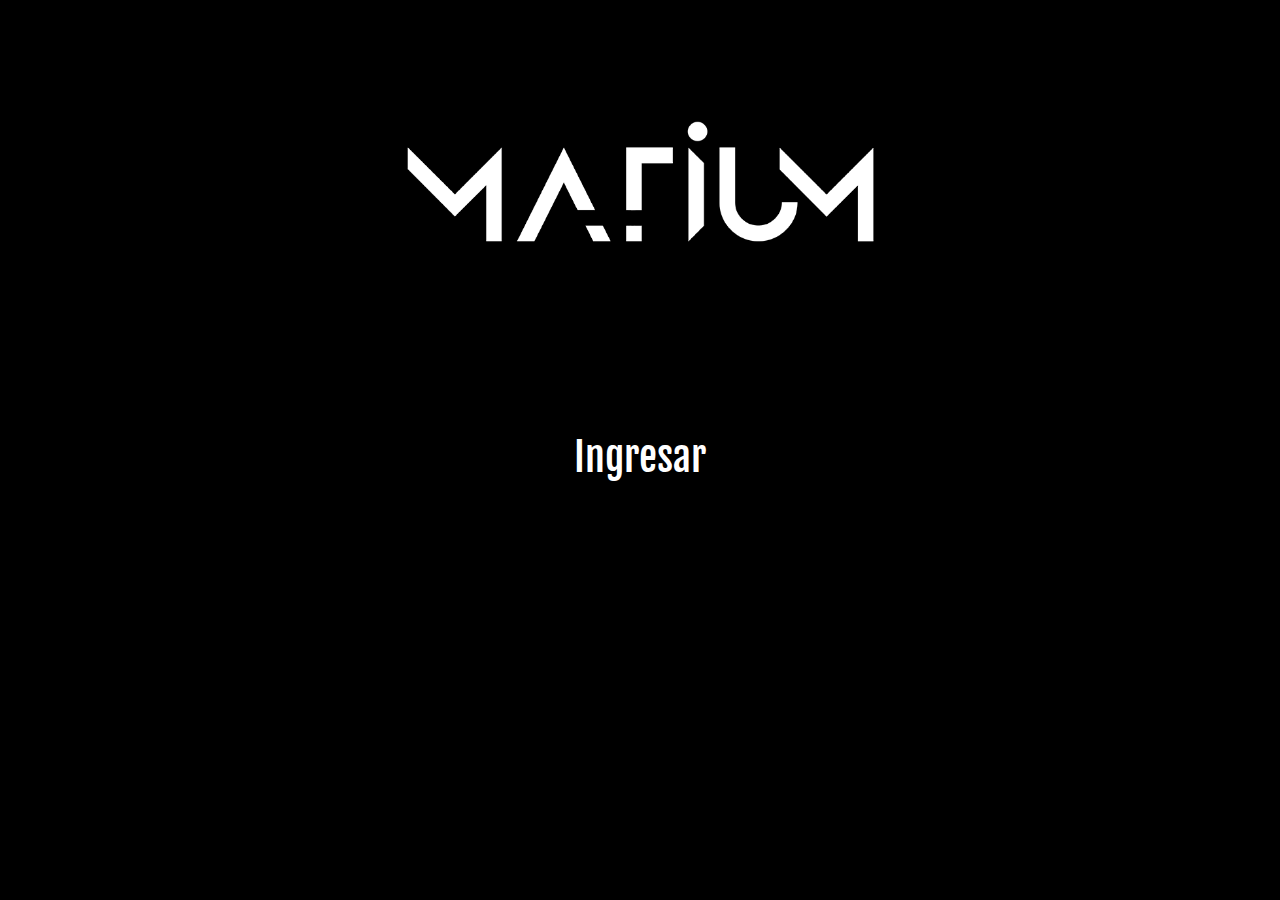
<file: index.html>
<!DOCTYPE html>
<html lang="es">

<head>
    <meta charset="utf-8">
    <title>HTML</title>
    <meta name="viewport" content="width=device-width, initial-scale=1.0">
    <link rel="stylesheet" href="estilos/estilos.css">
</head>

<body>
    <div class="content_img">
        <img src="img/LogotipoMatium-negativo.png">
    </div>

    <div class="botones-2">
        <a class="boton boton1" href="inicio-1.html" role="button">Ingresar</a>
     </div>
    
</body>

</html>
</file>
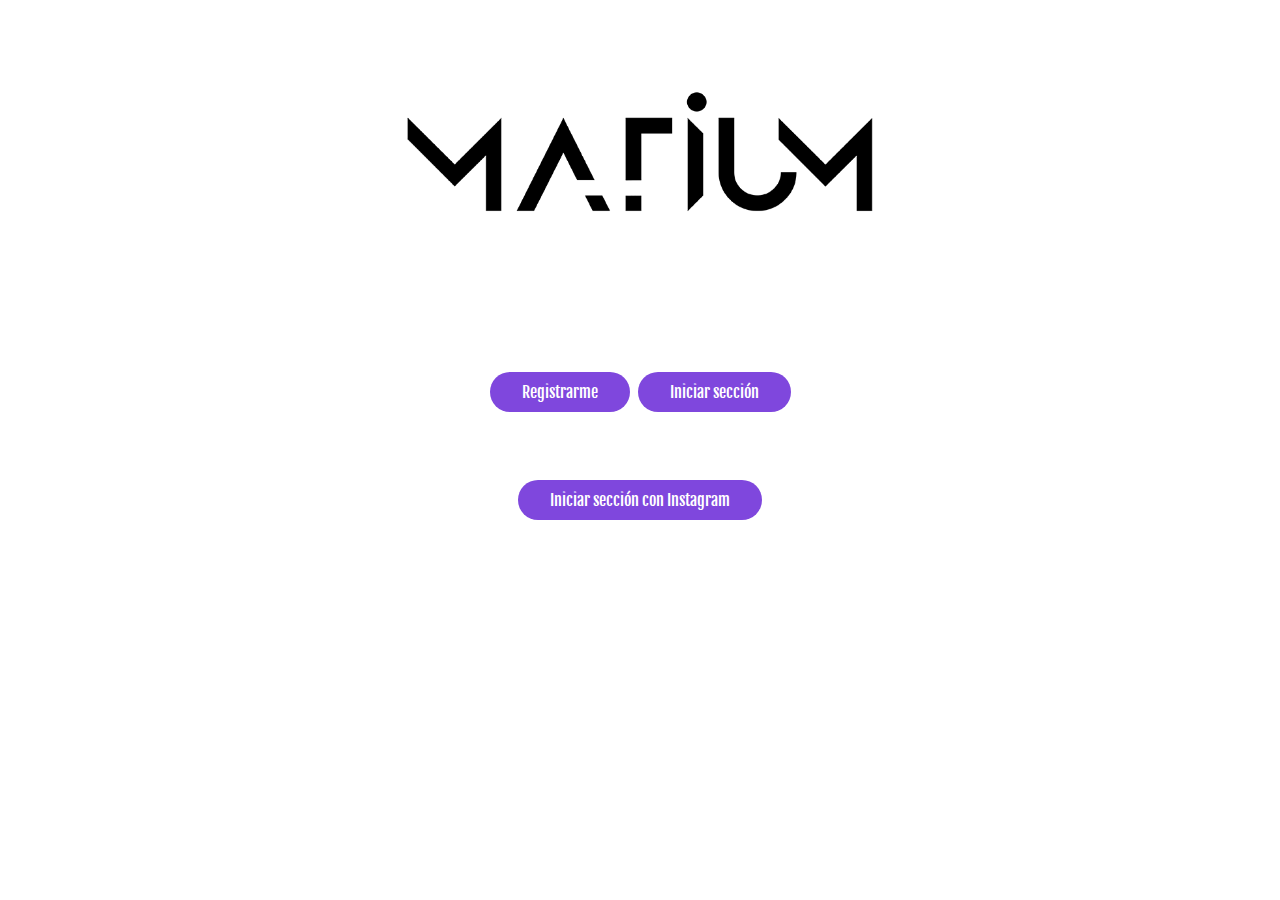
<file: inicio-1.html>
<!DOCTYPE html>
<html lang="es">

<head>
    <meta charset="utf-8">
    <title>HTML</title>
    <meta name="viewport" content="width=device-width, initial-scale=1.0">
    <link rel="stylesheet" href="estilos/estilos-inicio.css">
</head>

<body>
    <div class="content_img">
        <img src="img/Logotipo-MATIUM.png">
    </div>

    <div class="botones-2">
        <a class="boton boton1" href="registro-2.html" role="button">Registrarme</a>
        <a class="boton boton2" href="about.html" role="button">Iniciar sección</a>
     </div>

     <div class="botones-3">
        <a class="boton boton3" href="https://www.instagram.com/" role="button">Iniciar sección con Instagram</a>
     </div>
    
</body>

</html>
</file>
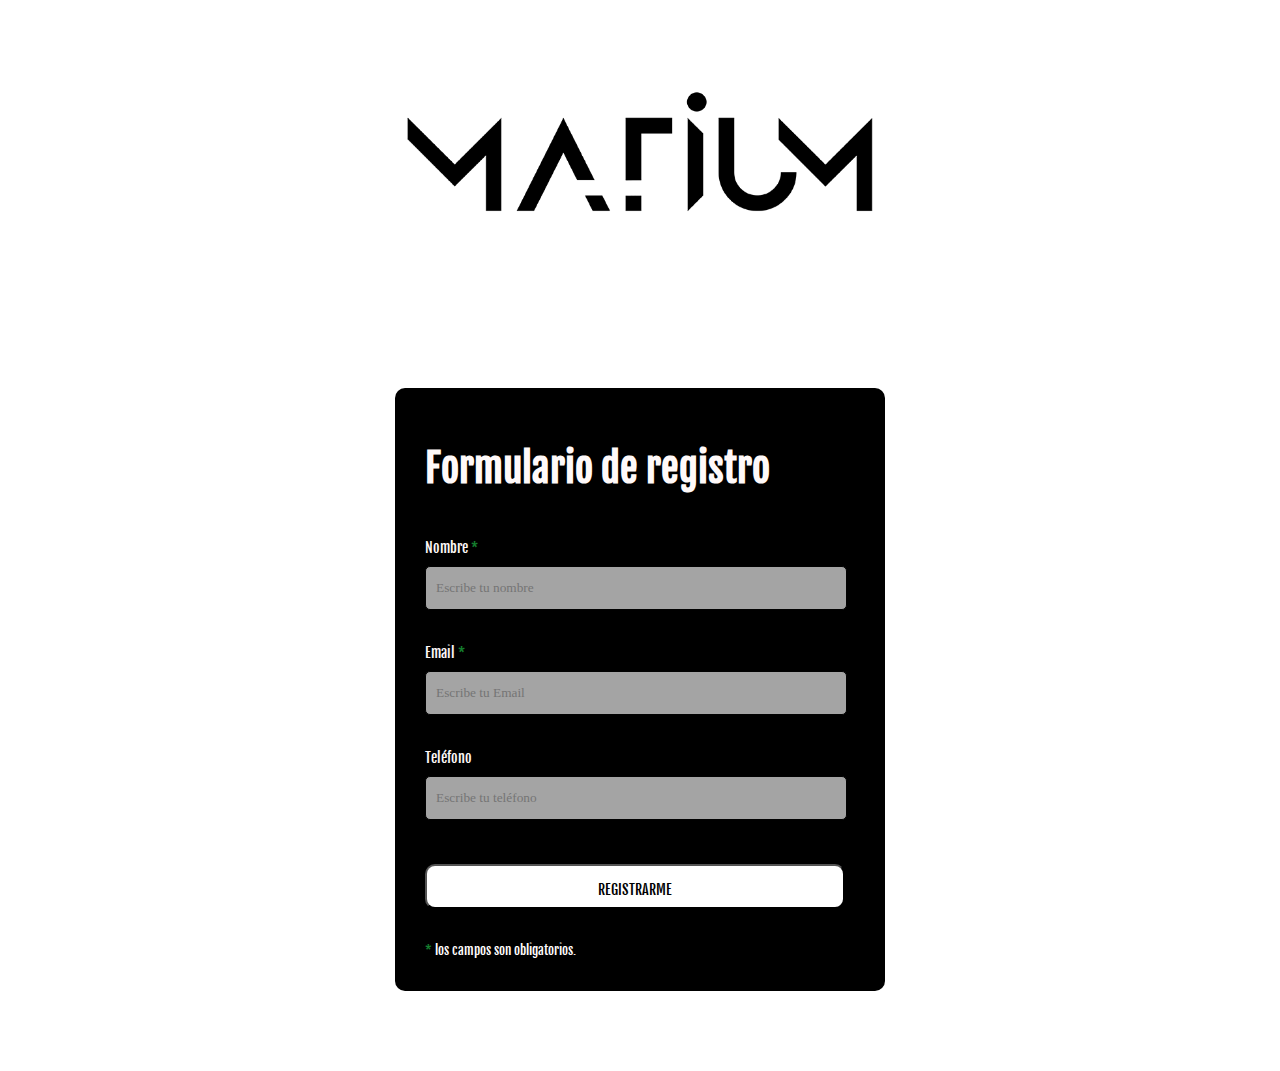
<file: registro-2.html>
<!DOCTYPE html>
<html lang="es">

<head>
    <meta charset="utf-8">
    <title>HTML</title>
    <meta name="viewport" content="width=device-width, initial-scale=1.0">
    <link rel="stylesheet" href="estilos/estilos-registro.css">
</head>

<body>
    <div class="content_img">
        <img src="img/Logotipo-MATIUM.png" href="inicio-1.html">
    </div>

    <div class="contact_form">

        <div class="formulario">
            <h1>Formulario de registro</h1>


            <form name="formulario" action="submeter-formulario.php" method="post">


                <p>
                    <label for="nombre" class="colocar_nombre">Nombre
                        <span class="obligatorio">*</span>
                    </label>
                    <input type="text" name="nombre" id="nombre" required="obligatorio" placeholder="Escribe tu nombre">
                </p>

                <p>
                    <label for="email" class="colocar_email">Email
                        <span class="obligatorio">*</span>
                    </label>
                    <input type="email" name="email" id="email" required="obligatorio" placeholder="Escribe tu Email">
                </p>

                <p>
                    <label for="telefone" class="colocar_telefono">Teléfono
                    </label>
                    <input type="tel" name="telefono" id="telefono" placeholder="Escribe tu teléfono">
                </p>

                <button type="submit" name="enviar_formulario" id="enviar">
                    <p>Registrarme</p>
                </button>

                <p class="aviso">
                    <span class="obligatorio"> * </span>los campos son obligatorios.
                </p>

            </form>
        </div>
    </div>

</body>

</html>
</file>
<file: estilos/estilos.css>
@font-face {
    font-family: "tipografia1";
    src: url("../font/FJALLAONE-REGULAR.TTF");
  }
  
  body {
    background-color: #000000;
    position: relative;
}

h1 {
    color: white;
    text-align: center;
}

p {
    color: white;
    font-family: verdana;
    font-size: 20px;
}

.content_img {
    height: 350px;
    position: relative;
}

img {
    width: 40%;
    position: absolute;
    top: 50%;
    left: 50%;
    transform: translate(-50%, -50%);
}

.botones-2 {
    width: 100%;
    margin: 0 auto;
    text-align: center;
    margin-top: 60px;
}

.boton {
    border: none;
    color: white;
    padding: 10px 32px;
    text-align: center;
    text-decoration: none;
    display: inline-block;
    font-size: 16px;
    margin: 4px 2px;
    cursor: pointer;
    border-radius: 50px;
}

.boton1 {
    font-family: "tipografia1";
    font-size: 40px;
}
</file>
<file: estilos/estilos-inicio.css>
@font-face {
    font-family: "tipografia1";
    src: url("../font/FJALLAONE-REGULAR.TTF");
  }
h1 {
    color: black;
    text-align: center;
}

p {
    color: black;
    font-family: verdana;
    font-size: 20px;
}

.content_img {
    height: 300px;
    position: relative;
}

img {
    width: 40%;
    position: absolute;
    top: 50%;
    left: 50%;
    transform: translate(-50%, -50%);
}

.botones-2 {
    width: 100%;
    margin: 0 auto;
    text-align: center;
    margin-top: 60px;
}

.botones-3 {
    width: 100%;
    margin: 0 auto;
    text-align: center;
    margin-top: 60px;
    margin-bottom: 90px;
}

.boton {
    border: none;
    color: white;
    padding: 10px 32px;
    text-align: center;
    text-decoration: none;
    display: inline-block;
    font-size: 16px;
    margin: 4px 2px;
    cursor: pointer;
    border-radius: 50px;
}

.boton1 {
    background-color: #7f47dd;
    font-family: "tipografia1";
}


.boton2 {
    background-color: #7f47dd;
    font-family: "tipografia1";
}

.boton3 {
    background-color: #7f47dd;
    font-family: "tipografia1";
}
</file>
<file: estilos/estilos-registro.css>
@font-face {
    font-family: "tipografia1";
    src: url("../font/FJALLAONE-REGULAR.TTF");
}

.content_img {
    height: 300px;
    position: relative;
}

img {
    width: 40%;
    position: absolute;
    top: 50%;
    left: 50%;
    transform: translate(-50%, -50%);
}

body {
    height: 100%;
    font-family: titulos;
    background-color: white;
}


.contact_form {
    width: 460px;
    height: auto;
    margin: 80px auto;
    border-radius: 10px;
    padding-top: 30px;
    padding-bottom: 20px;
    background-color: black;
    padding-left: 30px;
}


input {
    background-color: #A4A4A4;
    width: 408px;
    height: 40px;
    border-radius: 5px;
    border-style: solid;
    border-width: 1px;
    border-color: #020202;
    margin-top: 10px;
    padding-left: 10px;
    margin-bottom: 20px;
    font-family: "abel";
}


textarea {
    background-color: #A4A4A4;
    width: 405px;
    height: 150px;
    border-radius: 5px;
    border-style: solid;
    border-width: 1px;
    border-color: #020202;
    margin-top: 10px;
    padding-left: 10px;
    margin-bottom: 20px;
    padding-top: 15px;
}


label {
    display: block;
    float: center;
}


button {
    height: 45px;
    padding-left: 5px;
    padding-right: 5px;
    margin-bottom: 20px;
    margin-top: 10px;
    text-transform: uppercase;
    background-color: #ffff;
    border-radius: 10px;
    width: 420px;
    cursor: pointer;
}


button p {
    color: #010101;
    font-family: "tipografia1";
}


span {
    color: #157F2E;
}


.aviso {
    font-size: 13px;
    color: #FFFBFB;
}


h1 {
    font-size: 39px;
    text-align: letf;
    padding-bottom: 20px;
    color: #FFF9F9;
    font-family: "tipografia1";
}


h3 {
    font-size: 16px;
    padding-bottom: 30px;
    color: #FFF9F9;
    font-family: "tipografia1";
}


p {
    font-size: 14px;
    color: #FCF6F6;
    font-family: "tipografia1";
}


.formulario input:focus {
    outline: 0;
    border: 1px solid #97d848;
}


.formulario textarea:focus {
    outline: 0;
    border: 1px solid #97d848;
}
</file>
